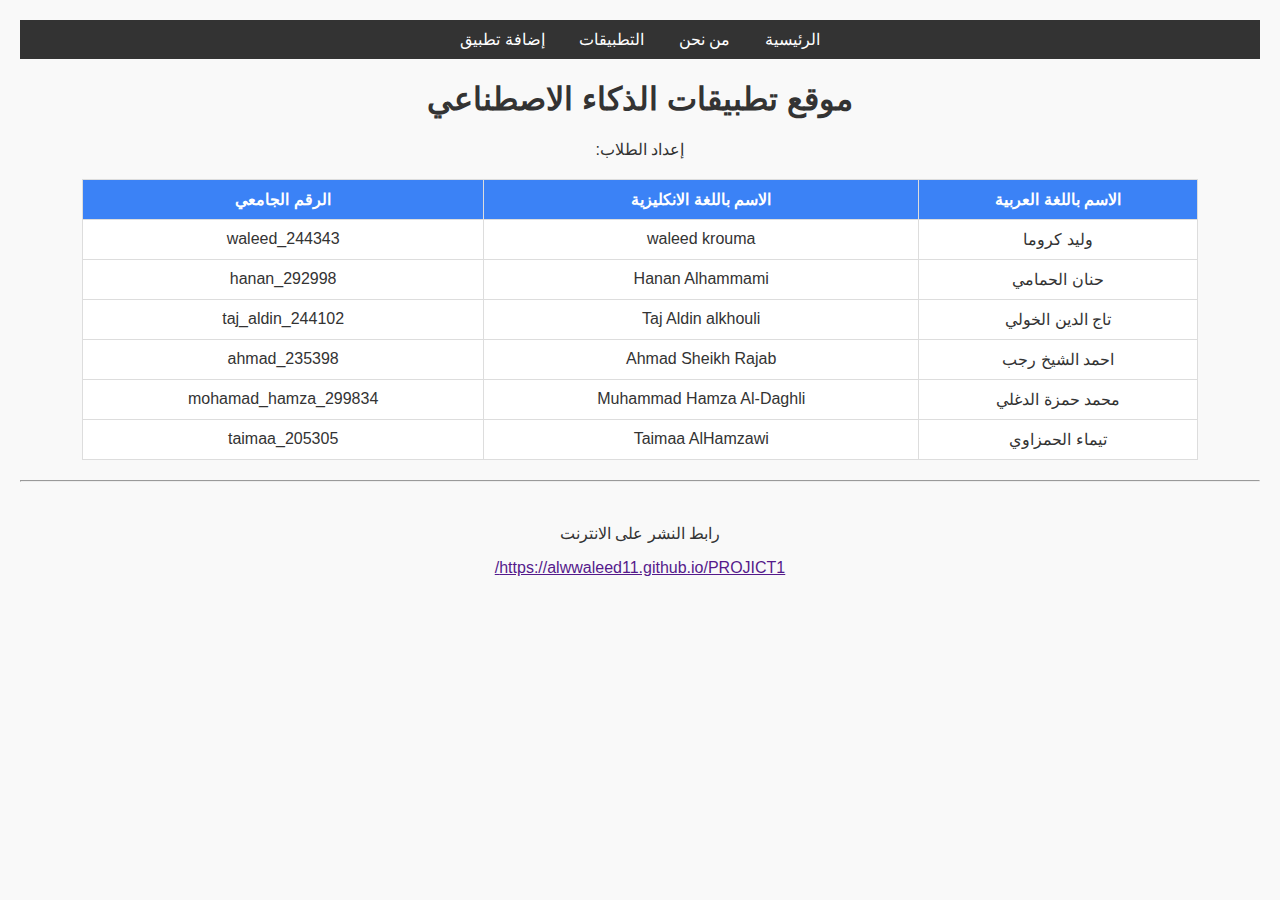
<file: index.html>
<!DOCTYPE html>
<html lang="ar" dir="rtl">
<head>
  <meta charset="UTF-8">
  <title>الصفحة الرئيسية</title>
  <link rel="stylesheet" href="style.css">
</head>
<body>

  <nav>
     <a href="index.html">الرئيسية</a>
    <a href="AbuotUs.html">من نحن</a>
    <a href="Appliances.html">التطبيقات</a>
    <a href="add_app.html">إضافة تطبيق</a>
  </nav>

    
        <h1>موقع تطبيقات الذكاء الاصطناعي</h1>
        <p>إعداد الطلاب:</p>
    
  
    <!-- إضافة الجدول -->
    <table>
        <thead>
            <tr>
                <th>الاسم باللغة العربية</th>
                <th>الاسم باللغة الانكليزية</th>
                <th>الرقم الجامعي</th>
                
            </tr>
        </thead>
        <tbody>
            <tr>
                <td>وليد كروما</td>
                <td>waleed krouma</td>
                <td>waleed_244343</td>
               
            </tr>
             
            <tr>
                <td> حنان الحمامي </td>
                <td> Hanan Alhammami </td>
                <td>hanan_292998</td>
                
            </tr>

            <tr>
                <td>تاج الدين الخولي</td>
                <td> Taj Aldin alkhouli</td>
                <td> taj_aldin_244102 </td>
                
            </tr>
            
            <tr>
                <td>احمد الشيخ رجب</td>
                <td>Ahmad Sheikh Rajab</td>
                <td>ahmad_235398</td>
      
            </tr>


        <tr>
            <td>محمد حمزة الدغلي</td>
            <td>Muhammad Hamza Al-Daghli</td>
            <td>mohamad_hamza_299834</td>
             
        </tr>

         <tr>
            <td> تيماء الحمزاوي </td>
            <td>Taimaa AlHamzawi</td>
            <td>taimaa_205305</td>
             
        </tr>

        </tbody>
    </table>
<hr>
<br>
<p>رابط النشر على الانترنت</p>
<a href="">https://alwwaleed11.github.io/PROJICT1/</a>

</body>
</html>
</file>
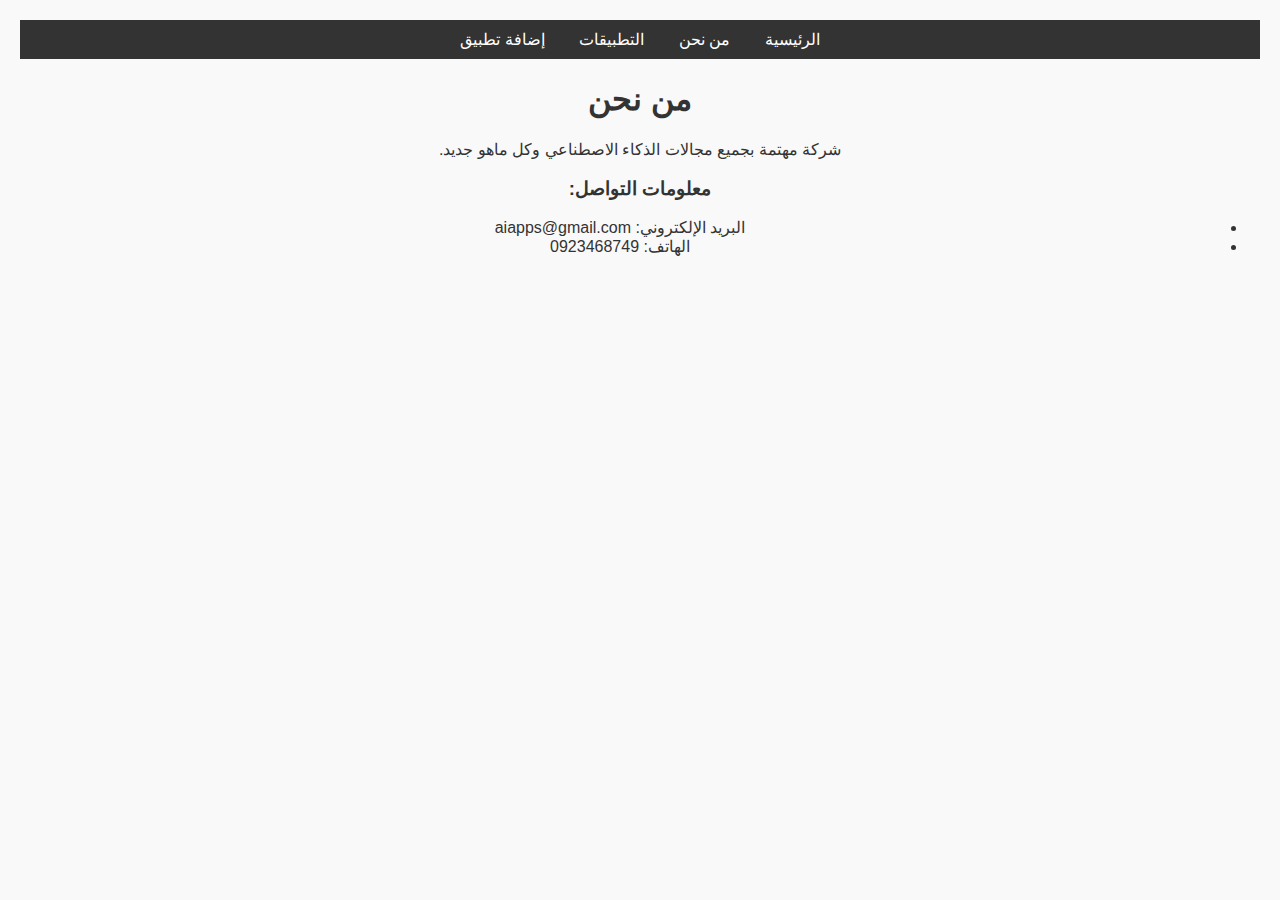
<file: AbuotUs.html>
<!DOCTYPE html>
<html lang="ar" dir="rtl">
<head>
  <meta charset="UTF-8">
  <title>من نحن</title>
  <link rel="stylesheet" href="style.css">
</head>
<body>

  <nav>
     <a href="index.html">الرئيسية</a>
    <a href="AbuotUs.html">من نحن</a>
    <a href="Appliances.html">التطبيقات</a>
    <a href="add_app.html">إضافة تطبيق</a>
  </nav>

  <h1>من نحن</h1>
  <p>  شركة مهتمة بجميع مجالات الذكاء الاصطناعي وكل ماهو جديد.</p>

  <h3>معلومات التواصل:</h3>
  <ul>
    <li>البريد الإلكتروني: aiapps@gmail.com</li>
    <li>الهاتف: 0923468749</li>
  </ul>

</body>
</html>
</file>
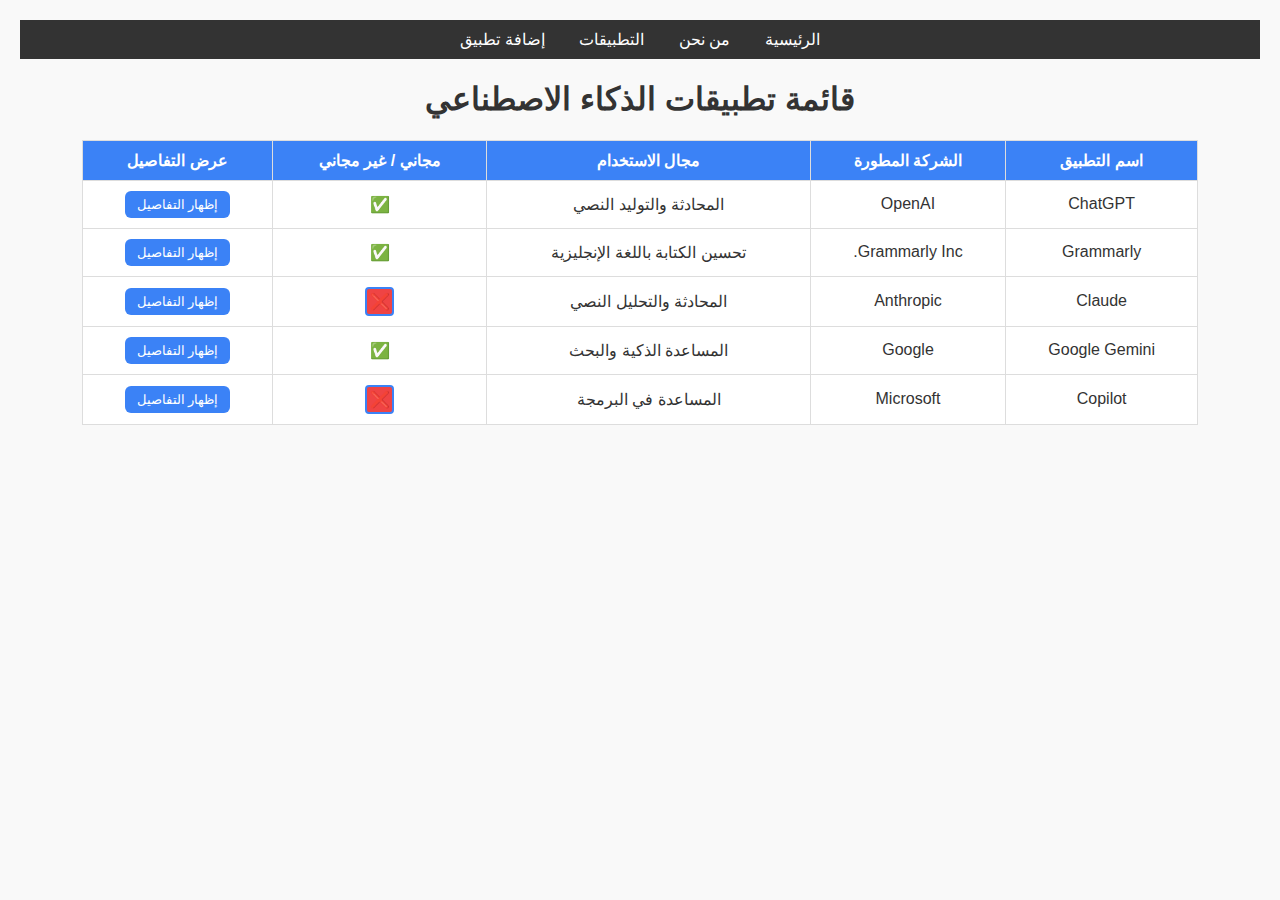
<file: Appliances.html>
<!DOCTYPE html>
<html lang="ar" dir="rtl">
<head>
  <meta charset="UTF-8">
  <meta name="viewport" content="width=device-width, initial-scale=1.0">
  <title>تطبيقات الذكاء الاصطناعي</title>

 
  <link rel="stylesheet" href="style.css">
  <script src="https://code.jquery.com/jquery-3.6.0.min.js"></script>
  <script src="myFunctions.js"></script>

</head>
<body>

  <nav>
    <a href="index.html">الرئيسية</a>
    <a href="AbuotUs.html">من نحن</a>
    <a href="Appliances.html">التطبيقات</a>
    <a href="add_app.html">إضافة تطبيق</a>
  </nav>

  <h1>قائمة تطبيقات الذكاء الاصطناعي</h1>

  <table id="appsTable">
  <thead>
    <tr>
      <th>اسم التطبيق</th>
      <th>الشركة المطورة</th>
      <th>مجال الاستخدام</th>
      <th>مجاني / غير مجاني</th>
      <th>عرض التفاصيل</th>
    </tr>
  </thead>

  <!-- tbody للتطبيقات الثابتة -->
  <tbody id="staticApps">
      <!-- التطبيق 1 -->
      <tr>
        <td>ChatGPT</td>
        <td>OpenAI</td>
        <td>المحادثة والتوليد النصي</td>
          <td><span class="check-box">✅</span></td>
        <td><button class="show-details-btn" data-target="app1">إظهار التفاصيل</button></td>
      </tr>
      <tr id="app1" class="details" style="display:none;">
        <td colspan="5">
          <div class="details-container">
            <img src="images/logo1.webp" class="logo" alt="ChatGPT logo">
            <div>
              <strong>وصف:</strong> ChatGPT هو مساعد ذكي لتوليد النصوص بطريقة طبيعية.<br>
              <strong>الموقع:</strong> <a href="https://chat.openai.com" target="_blank">https://chat.openai.com</a><br>
              <strong>فيديو تعريفي:</strong><br>
              <iframe src="https://www.youtube.com/embed/K-uHSzHkSdo" allowfullscreen></iframe>
            </div>
          </div>
        </td>
      </tr>

      <!-- التطبيق 2 -->
      <tr>
        <td>Grammarly</td>
        <td>Grammarly Inc.</td>
        <td>تحسين الكتابة باللغة الإنجليزية</td>
        <td><span class="check-box">✅</span></td>
        <td><button class="show-details-btn" data-target="app2">إظهار التفاصيل</button></td>
      </tr>
      <tr id="app2" class="details" style="display:none;">
        <td colspan="5">
          <div class="details-container">
            <img src="images/logo2.webp" class="logo" alt="Grammarly logo">
            <div>
              <strong>وصف:</strong> مساعد كتابة يعتمد على الذكاء الاصطناعي.<br>
              <strong>الموقع:</strong> <a href="https://www.grammarly.com" target="_blank">https://www.grammarly.com</a><br>
              <strong>فيديو تعريفي:</strong><br>
              <iframe src="https://www.youtube.com/embed/E8dTMSTzNzk" allowfullscreen></iframe>
            </div>
          </div>
        </td>
      </tr>

      <!-- التطبيق 3 -->
      <tr>
        <td>Claude</td>
        <td>Anthropic</td>
        <td>المحادثة والتحليل النصي</td>
        <td><span class="status-box paid">❌</span></td>
        <td><button class="show-details-btn" data-target="app3">إظهار التفاصيل</button></td>
      </tr>
      <tr id="app3" class="details" style="display:none;">
        <td colspan="5">
          <div class="details-container">
            <img src="images/logo3.webp" class="logo" alt="Claude logo">
            <div>
              <strong>وصف:</strong> Claude هو مساعد ذكي يركّز على الأمان والوضوح.<br>
              <strong>الموقع:</strong> <a href="https://claude.ai" target="_blank">https://claude.ai</a><br>
              <strong>فيديو تعريفي:</strong><br>
              <iframe src="https://www.youtube.com/embed/_g786Zc6q3s" allowfullscreen></iframe>
            </div>
          </div>
        </td>
      </tr>

      <!-- التطبيق 4 -->
      <tr>
        <td>Google Gemini</td>
        <td>Google</td>
        <td>المساعدة الذكية والبحث</td>
        <td><span class="check-box">✅</span></td>
        <td><button class="show-details-btn" data-target="app4">إظهار التفاصيل</button></td>
      </tr>
      <tr id="app4" class="details" style="display:none;">
        <td colspan="5">
          <div class="details-container">
            <img src="images/logo4.webp" class="logo" alt="Gemini logo">
            <div>
              <strong>وصف:</strong> Gemini يقدم تجربة ذكاء اصطناعي متكاملة.<br>
              <strong>الموقع:</strong> <a href="https://gemini.google.com" target="_blank">https://gemini.google.com</a><br>
              <strong>فيديو تعريفي:</strong><br>
              <iframe src="https://www.youtube.com/embed/ZCaCPAlfkyY" allowfullscreen></iframe>
            </div>
          </div>
        </td>
      </tr>

      <!-- التطبيق 5 -->
      <tr>
        <td>Copilot</td>
        <td>Microsoft</td>
        <td>المساعدة في البرمجة</td>
        <td><span class="status-box paid">❌</span></td>
        <td><button class="show-details-btn" data-target="app5">إظهار التفاصيل</button></td>
      </tr>
      <tr id="app5" class="details" style="display:none;">
        <td colspan="5">
          <div class="details-container">
            <img src="images/logo5.webp" class="logo" alt="Copilot logo">
            <div>
              <strong>وصف:</strong> Microsoft Copilot يساعد المطورين على كتابة الكود بسرعة.<br>
              <strong>الموقع:</strong> <a href="https://copilot.microsoft.com" target="_blank">https://copilot.microsoft.com</a><br>
              <strong>فيديو تعريفي:</strong><br>
              <iframe src="https://www.youtube.com/embed/CPXzKiMbcW8" allowfullscreen></iframe>
            </div>
          </div>
        </td>
      </tr>
    </tbody>
    
    <tbody id="dynamicApps"></tbody>
  </table>
 
<template id="appTemplate">
  <tr class="app-row">
    <td class="app-name"></td>
    <td class="app-company"></td>
    <td class="app-field"></td>
    <td class="app-free"></td>
    <td><button class="show-details-btn">إظهار التفاصيل</button></td>
</button>

  </tr>
  <tr class="app-details" style="display:none;">
    <td colspan="5">
      <div class="details-container">
        <div>
          <strong>وصف:</strong> <span class="app-desc"></span><br>
          <strong>الموقع:</strong> <a class="app-website" href="#" target="_blank"></a>
        </div>
      </div>
    </td>
  </tr>
</template>

  
</button>




</body>
</html>
</file>
<file: style.css>
/* تنسيقات عامة  */
body {
  font-family: "Cairo", sans-serif;
  direction: rtl;
  background: #f9f9f9;
  margin: 20px;
  text-align: center;
  color: #333;
}

/* قائمة التنقل */
nav {
  background-color: #333;
  padding: 10px 0;
}

nav a {
  color: #fff;
  margin: 0 15px;
  text-decoration: none;
}

nav a:hover {
  text-decoration: underline;
}

/* الجداول */
table {
  width: 90%;
  margin: 20px auto;
  border-collapse: collapse;
  background: #fff;
}

th, td {
  border: 1px solid #ddd;
  padding: 10px;
}

th {
  background-color: #3b82f6;
  color: #fff;
}

/* الصفوف المخفية للتفاصيل */
.details {
  display: none;
  background-color: #f1f1f1;
  text-align: right;
}

.details td {
  font-size: 0.95em;
}

/* الصور */
img.logo {
  width: 60px;
  height: 60px;
  border-radius: 8px;
}

/* الإطارات المدمجة */
iframe {
  width: 300px;
  height: 180px;
  border: none;
}

/* الأزرار */
button {
  background-color: #3b82f6;
  color: #fff;
  border: none;
  padding: 6px 12px;
  border-radius: 6px;
  cursor: pointer;
}

button:hover {
  background-color: #2563eb;
}

/* الصفوف المخفية للتفاصيل */
.details {
  display: none;
  background-color: #f1f1f1;
}

.details td {
  font-size: 0.95em;
  padding: 15px;
  text-align: center; 
}


.details td > div {
  display: flex;
  flex-direction: column; 
  align-items: center;    
  justify-content: center; 
  gap: 10px; 
}

.status-box {
  display: inline-block;
  width: 25px;
  height: 25px;
  line-height: 25px;
  border: 2px solid #3b82f6;
  border-radius: 4px;
  text-align: center;
  font-size: 16px;
  font-weight: bold;
  color: #fff;
}

.status-box.free {
  background-color: #22c55e; 
}

.status-box.paid {
  background-color: #ef4444; 
}
</file>
